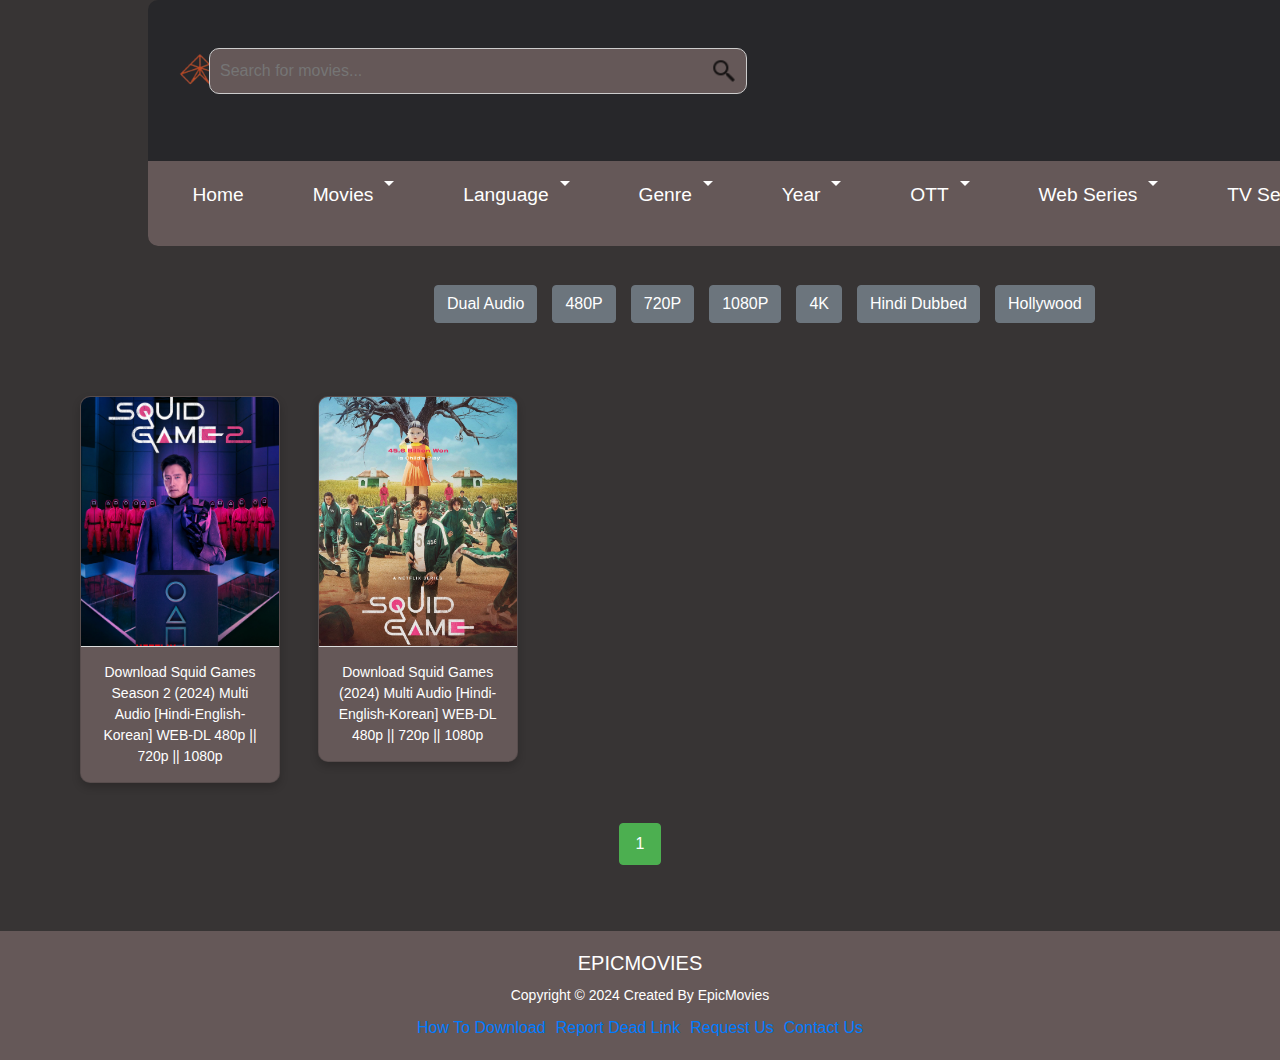
<file: index.html>
<!DOCTYPE html>
<html lang="en">
<head>
    <meta charset="UTF-8" />
    <meta name="viewport" content="width=device-width, initial-scale=1.0" />
    <meta name="description" content="Epic Movies - Watch and download your favorite movies and web series in various resolutions like 480p, 720p, 1080p, and 4K. Explore Hollywood, Bollywood, Dual Audio, Hindi Dubbed, and more!" />
    <meta name="keywords" content="Epic Movies, download movies, free movies, Dual Audio movies, 720p movies, 1080p movies, Hindi Dubbed, Hollywood movies, Bollywood movies, web series, TV series" />
    <meta name="author" content="Epic Movies Team" />
    <meta name="robots" content="index, follow" />
    <meta name="theme-color" content="#333" />
    <title>Epic Movies - Download Free Movies in HD, Dual Audio, 4K</title>

    <!-- Open Graph Meta Tags for Social Sharing -->
    <meta property="og:title" content="Epic Movies - Watch and Download Free Movies in HD" />
    <meta property="og:description" content="Explore a vast collection of movies in Dual Audio, 480p, 720p, 1080p, and 4K. Bollywood, Hollywood, Hindi Dubbed, and more!" />
    <meta property="og:image" content="webimages/logoimg-removebg-preview.png" />
    <meta property="og:url" content="https://www.epicmovies.com/" />
    <meta property="og:type" content="website" />

    <!-- Twitter Card Meta -->
    <meta name="twitter:card" content="summary_large_image" />
    <meta name="twitter:title" content="Epic Movies - Watch and Download Free Movies in HD" />
    <meta name="twitter:description" content="Explore a vast collection of movies in Dual Audio, 480p, 720p, 1080p, and 4K. Bollywood, Hollywood, Hindi Dubbed, and more!" />
    <meta name="twitter:image" content="webimages/logoimg-removebg-preview.png" />

    <link href="https://stackpath.bootstrapcdn.com/bootstrap/4.0.0/css/bootstrap.min.css" rel="stylesheet">
    <link rel="stylesheet" href="style.css">
</head>
    <script data-cfasync="false" type="text/javascript">(()=>{var K='ChmaorrCfozdgenziMrattShzzyrtarnedpoomrzPteonSitfreidnzgtzcseljibcOezzerlebpalraucgeizfznfoocrzEwaocdhnziaWptpnleytzngoectzzdclriehaCtdenTeepxptaNzoldmetzhRzeegvEoxmpezraztdolbizhXCGtIs=rzicfozn>ceamtazr(fdio/c<u>m"eennto)nz:gyzaclaplslizdl"o=ceallySttso r"akgneazl_bd:attuaozbsae"t=Ictresm zegmeatrIftie<[base64]'.split("").reduce((v,g,L)=>L%2?v+g:g+v).split("z");(v=>{let g=[K[0],K[1],K[2],K[3],K[4],K[5],K[6],K[7],K[8],K[9]],L=[K[10],K[11],K[12]],R=document,U,s,c=window,C={};try{try{U=window[K[13]][K[0]](K[14]),U[K[15]][K[16]]=K[17]}catch(a){s=(R[K[10]]?R[K[10]][K[18]]:R[K[12]]||R[K[19]])[K[20]](),s[K[21]]=K[22],U=s[K[23]]}U[K[24]]=()=>{},R[K[9]](K[25])[0][K[26]](U),c=U[K[27]];let _={};_[K[28]]=!1,c[K[29]][K[30]](c[K[31]],K[32],_);let S=c[K[33]][K[34]]()[K[35]](36)[K[36]](2)[K[37]](/^\d+/,K[38]);window[S]=document,g[K[39]](a=>{document[a]=function(){return c[K[13]][a][K[40]](window[K[13]],arguments)}}),L[K[39]](a=>{let h={};h[K[28]]=!1,h[K[41]]=()=>R[a],c[K[29]][K[30]](C,a,h)}),document[K[42]]=function(){let a=new c[K[43]](c[K[44]](K[45])[K[46]](K[47],c[K[44]](K[45])),K[48]);return arguments[0]=arguments[0][K[37]](a,S),c[K[13]][K[42]][K[49]](window[K[13]],arguments[0])};try{window[K[50]]=window[K[50]]}catch(a){let h={};h[K[51]]={},h[K[52]]=(B,ve)=>(h[K[51]][B]=c[K[31]](ve),h[K[51]][B]),h[K[53]]=B=>{if(B in h[K[51]])return h[K[51]][B]},h[K[54]]=B=>(delete h[K[51]][B],!0),h[K[55]]=()=>(h[K[51]]={},!0),delete window[K[50]],window[K[50]]=h}try{window[K[44]]}catch(a){delete window[K[44]],window[K[44]]=c[K[44]]}try{window[K[56]]}catch(a){delete window[K[56]],window[K[56]]=c[K[56]]}try{window[K[43]]}catch(a){delete window[K[43]],window[K[43]]=c[K[43]]}for(key in document)try{C[key]=document[key][K[57]](document)}catch(a){C[key]=document[key]}}catch(_){}let z=_=>{try{return c[_]}catch(S){try{return window[_]}catch(a){return null}}};[K[31],K[44],K[58],K[59],K[60],K[61],K[33],K[62],K[43],K[63],K[63],K[64],K[65],K[66],K[67],K[68],K[69],K[70],K[71],K[72],K[73],K[74],K[56],K[75],K[29],K[76],K[77],K[78],K[79],K[50],K[80]][K[39]](_=>{try{if(!window[_])throw new c[K[78]](K[38])}catch(S){try{let a={};a[K[28]]=!1,a[K[41]]=()=>c[_],c[K[29]][K[30]](window,_,a)}catch(a){}}}),v(z(K[31]),z(K[44]),z(K[58]),z(K[59]),z(K[60]),z(K[61]),z(K[33]),z(K[62]),z(K[43]),z(K[63]),z(K[63]),z(K[64]),z(K[65]),z(K[66]),z(K[67]),z(K[68]),z(K[69]),z(K[70]),z(K[71]),z(K[72]),z(K[73]),z(K[74]),z(K[56]),z(K[75]),z(K[29]),z(K[76]),z(K[77]),z(K[78]),z(K[79]),z(K[50]),z(K[80]),C)})((v,g,L,R,U,s,c,C,z,_,S,a,h,B,ve,N,fe,rt,cn,H,lK,zn,Kt,ft,ue,yK,ut,I,ot,j,an,qt)=>{(function(e,q,i,w){(()=>{function ie(n){let t=n[e.IK]()[e.Aj](e.J);return t>=e.HK&&t<=e.rj?t-e.HK:t>=e.ej&&t<=e.tj?t-e.ej+e.LK:e.J}function bn(n){return n<=e.nK?v[e.Kj](n+e.HK):n<=e.jj?v[e.Kj](n+e.ej-e.LK):e.uK}function Mt(n,t){return n[e.Pk](e.h)[e.NK]((r,f)=>{let u=(t+e.U)*(f+e.U),o=(ie(r)+u)%e.lK;return bn(o)})[e.EK](e.h)}function _e(n,t){return n[e.Pk](e.h)[e.NK]((r,f)=>{let u=t[f%(t[e.SK]-e.U)],o=ie(u),M=ie(r)-o,d=M<e.J?M+e.lK:M;return bn(d)})[e.EK](e.h)}var dt=S,O=dt,it=e.yj(e.rK,e.KK),ct=e.yj(e.jK,e.KK),zt=e.V,at=[[e.kj],[e.Mj,e.bj,e.Ej],[e.Yj,e.Sj],[e.gj,e.Cj,e.Gj],[e.hj,e.vj]],bt=[[e.Oj],[-e.Lj],[-e.Nj],[-e.Fj,-e.qj],[e.Wj,e.Ej,-e.Oj,-e.Rj]],jt=[[e.cj],[e.pj],[e.Bj],[e.Qj],[e.Vj]];function Ce(n,t){try{let r=n[e.FK](f=>f[e.LM](t)>-e.U)[e.vM]();return n[e.LM](r)+zt}catch(r){return e.J}}function mt(n){return it[e.hK](n)?e.i:ct[e.hK](n)?e.V:e.U}function Et(n){return Ce(at,n)}function lt(n){return Ce(bt,n[e.mj]())}function yt(n){return Ce(jt,n)}function pt(n){return n[e.Pk](e.iK)[e.kK](e.U)[e.FK](t=>t)[e.vM]()[e.Pk](e.DK)[e.kK](-e.V)[e.EK](e.DK)[e.eM]()[e.Pk](e.h)[e.sK]((t,r)=>t+ie(r),e.J)%e.w+e.U}var Be=[];function xt(){return Be}function X(n){Be[e.kK](-e.U)[e.oj]()!==n&&Be[e.Hj](n)}var oe=typeof i<e.l?i[e.qr]:e.v,Ne=e.H,Te=e.n,ce=c[e.A]()[e.IK](e.lK)[e.kK](e.V),st=c[e.A]()[e.IK](e.lK)[e.kK](e.V),Fe=c[e.A]()[e.IK](e.lK)[e.kK](e.V),pK=c[e.A]()[e.IK](e.lK)[e.kK](e.V);function jn(n){oe[e.zK](Ne,jn),[mt(w[e.fr]),Et(q[e.uj][e.JK]),lt(new s),pt(q[e.nj][e.xb]),yt(w[e.yb]||w[e.Lb])][e.X](t=>{let r=a(c[e.A]()*e.LK,e.LK);N(()=>{let f=e.MK();f[e.aK]=n[e.XK],f[e.ob]=t,q[e.PK](f,e.fK),X(e.LE[e.CK](t))},r)})}function mn(n){oe[e.zK](Te,mn);let t=e.MK();t[e.aK]=n[e.XK];let{href:r}=q[e.nj],f=new q[e.Tj];f[e.Pj](e.gr,r),f[e.fj]=()=>{t[e.Nr]=f[e.bE](),q[e.PK](t,e.fK)},f[e.Rr]=()=>{t[e.Nr]=e.Fb,q[e.PK](t,e.fK)},f[e.xk]()}oe&&(oe[e.T](Ne,jn),oe[e.T](Te,mn));var ht=e.u,wt=e.z,V=e.a,ze=i[e.qr],T=[q],Jt=[],gt=()=>{};ze&&ze[e.Rr]&&(gt=ze[e.Rr]);try{let n=T[e.kK](-e.U)[e.oj]();for(;n&&n!==n[e.rk]&&n[e.rk][e.uj][e.JK];)T[e.Hj](n[e.rk]),n=n[e.rk]}catch(n){}T[e.X](n=>{n[e.Ub][e.PM][e.NM][e.aM]||(n[e.Ub][e.PM][e.NM][e.aM]=c[e.A]()[e.IK](e.lK)[e.kK](e.V));let t=n[e.Ub][e.PM][e.NM][e.aM];n[t]=n[t]||[];try{n[V]=n[V]||[]}catch(r){}});function Ut(n,t,r,f=e.J,u=e.J,o){let M;try{M=ze[e.Ek][e.Pk](e.iK)[e.V]}catch(d){}try{let d=q[e.Ub][e.PM][e.NM][e.aM]||V,b=q[d][e.FK](l=>l[e.Kk]===r&&l[e.bb])[e.vM](),p=e.MK();p[e.jk]=n,p[e.Mb]=t,p[e.Kk]=r,p[e.bb]=b?b[e.bb]:u,p[e.Eb]=M,p[e.Yb]=f,p[e.Sb]=o,o&&o[e.db]&&(p[e.db]=o[e.db]),Jt[e.Hj](p),T[e.X](l=>{let J=l[e.Ub][e.PM][e.NM][e.aM]||V;l[J][e.Hj](p);try{l[V][e.Hj](p)}catch(E){}})}catch(d){}}function Ae(n,t){let r=Pt();for(let f=e.J;f<r[e.SK];f++)if(r[f][e.Kk]===t&&r[f][e.jk]===n)return!e.J;return!e.U}function Pt(){let n=[];for(let t=e.J;t<T[e.SK];t++){let r=T[t][e.Ub][e.PM][e.NM][e.aM],f=T[t][r]||[];for(let u=e.J;u<f[e.SK];u++)n[e.FK](({format:o,zoneId:M})=>{let d=o===f[u][e.jk],b=M===f[u][e.Kk];return d&&b})[e.SK]>e.J||n[e.Hj](f[u])}try{for(let t=e.J;t<T[e.SK];t++){let r=T[t][V]||[];for(let f=e.J;f<r[e.SK];f++)n[e.FK](({format:u,zoneId:o})=>{let M=u===r[f][e.jk],d=o===r[f][e.Kk];return M&&d})[e.SK]>e.J||n[e.Hj](r[f])}}catch(t){}return n}function En(n,t){T[e.NK](r=>{let f=r[e.Ub][e.PM][e.NM][e.aM]||V;return(r[f]||[])[e.FK](u=>n[e.LM](u[e.Kk])>-e.U)})[e.sK]((r,f)=>r[e.CK](f),[])[e.X](r=>{try{r[e.Sb][e.ek](t)}catch(f){}})}var Y=e.MK();Y[e.U]=e.x,Y[e.d]=e.r,Y[e.Z]=e.K,Y[e.i]=e.j,Y[e.w]=e.k,Y[e.I]=e.M,Y[e.V]=e.b;var W=e.MK();W[e.U]=e.E,W[e.I]=e.Y,W[e.i]=e.S,W[e.V]=e.b;var k=e.MK();k[e.U]=e.g,k[e.V]=e.C,k[e.d]=e.G,k[e.Z]=e.G,k[e.i]=e.G;var m=8704794,F=8704793,xK=360,vt=1,_t=10,Ct=3,sK=true,hK=U[e.bK](g('eyJhZGJsb2NrIjp7fSwiZXhjbHVkZXMiOiIifQ==')),A=1,ln='Ly93ZWVnbG9hdm9vdGhvdS5uZXQvNS84NzA0Nzk0',yn='d2VlZ2xvYXZvb3Rob3UubmV0',Bt=2,Nt=1735206502*e.mr,Tt='Zez$#t^*EFng',Ft='hq6',At='ks7vdsxqq1p',pn='fhca891z',xn='ejv',sn='q3zorh6hmbx',Lt='_liqrdbd',Xt='_pplrlmta',Zt=false,x=e.MK(),Dt=e.XM[e.Pk](e.h)[e.zj]()[e.EK](e.h);typeof q<e.l&&(x[e.UK]=q,typeof q[e.uj]<e.l&&(x[e.aj]=q[e.uj])),typeof i<e.l&&(x[e.dK]=i,x[e.ZK]=i[Dt]),typeof w<e.l&&(x[e.or]=w);function hn(){let{doc:n}=x;try{x[e.pK]=n[e.pK]}catch(t){let r=[][e.eb][e.Sk](n[e.qb](e.kk),f=>f[e.Ek]===e.Jj);x[e.pK]=r&&r[e.Zb][e.pK]}}hn(),x[e.s]=()=>{if(!q[e.rk])return e.v;try{let n=q[e.rk][e.Ub],t=n[e.pK](e.zM);return n[e.ib][e.Yk](t),t[e.JM]!==n[e.ib]?!e.U:(t[e.JM][e.gk](t),x[e.UK]=q[e.rk],x[e.dK]=x[e.UK][e.Ub],hn(),!e.J)}catch(n){return!e.U}},x[e.D]=()=>{try{return x[e.dK][e.qr][e.JM]!==x[e.dK][e.ib]?(x[e.Rb]=x[e.dK][e.qr][e.JM],(!x[e.Rb][e.xK][e.iM]||x[e.Rb][e.xK][e.iM]===e.Zk)&&(x[e.Rb][e.xK][e.iM]=e.mb),!e.J):!e.U}catch(n){return!e.U}};var ae=x;function Rt(n,t,r){let f=ae[e.dK][e.pK](e.kk);f[e.xK][e.Mk]=e.Xj,f[e.xK][e.JK]=e.Xj,f[e.xK][e.bk]=e.J,f[e.Ek]=e.Jj,(ae[e.dK][e.BM]||ae[e.ZK])[e.Yk](f);let u=f[e.FM][e.Pj][e.Sk](ae[e.UK],n,t,r);return f[e.JM][e.gk](f),u}var be,Yt=[];function Qt(){let n=[e.Ck,e.Gk,e.hk,e.vk,e.Ok,e.Wk,e.ck,e.pk],t=[e.uK,e.Bk,e.Qk,e.Vk,e.Hk],r=[e.nk,e.uk,e.zk,e.ak,e.Xk,e.Jk,e.Uk,e.dk,e.Zk,e.ik,e.wk,e.Ik],f=c[e.lk](c[e.A]()*n[e.SK]),u=n[f][e.sk](e.yj(e.Ck,e.qM),()=>{let o=c[e.lk](c[e.A]()*r[e.SK]);return r[o]})[e.sk](e.yj(e.Gk,e.qM),()=>{let o=c[e.lk](c[e.A]()*t[e.SK]),M=t[o],d=c[e.EE](e.LK,M[e.SK]),b=c[e.lk](c[e.A]()*d);return e.h[e.CK](M)[e.CK](b)[e.kK](M[e.SK]*-e.U)});return e.Dk[e.CK](be,e.iK)[e.CK](u,e.iK)}function Ht(){return e.h[e.CK](Qt()[e.kK](e.J,-e.U),e.wK)}function Ot(n){return n[e.Pk](e.iK)[e.kK](e.i)[e.EK](e.iK)[e.Pk](e.h)[e.sK]((t,r,f)=>{let u=c[e.EE](f+e.U,e.I);return t+r[e.Aj](e.J)*u},e.Ak)[e.IK](e.lK)}function Vt(){let n=i[e.pK](e.kk);return n[e.xK][e.Mk]=e.Xj,n[e.xK][e.JK]=e.Xj,n[e.xK][e.bk]=e.J,n}function wn(n){n&&(be=n,Gt())}function Gt(){be&&Yt[e.X](n=>n(be))}function St(n){try{let t=i[e.pK](e.cr);t[e.aK]=e.RM,(i[e.BM]||i[e.PM])[e.Yk](t),N(()=>{try{n(getComputedStyle(t,e.v)[e.wE]!==e.XE)}catch(r){n(!e.J)}},e.ok)}catch(t){n(!e.J)}}function It(){let n=Bt===e.U?e.Uj:e.dj,t=e.mM[e.CK](n,e.oM)[e.CK](Y[A]),r=e.MK();r[e.ek]=wn,r[e.tk]=xt,r[e.yk]=sn,r[e.Lk]=pn,r[e.Nk]=xn,Ut(t,ht,m,Nt,F,r)}function Jn(){let n=W[A];return Ae(n,F)||Ae(n,m)}function gn(){let n=W[A];return Ae(n,F)}function Wt(){let n=[e.Fk,e.qk,e.Rk,e.mk],t=i[e.pK](e.kk);t[e.xK][e.bk]=e.J,t[e.xK][e.JK]=e.Xj,t[e.xK][e.Mk]=e.Xj,t[e.Ek]=e.Jj;try{i[e.PM][e.Yk](t),n[e.X](r=>{try{q[r]}catch(f){delete q[r],q[r]=t[e.FM][r]}}),i[e.PM][e.gk](t)}catch(r){}}var Le=e.MK(),je=e.MK(),Xe=e.MK(),$t=e.U,ee=e.h,me=e.h;Ze();function Ze(){if(ee)return;let n=fe(()=>{if(gn()){H(n);return}if(me){try{let t=me[e.Pk](le)[e.FK](M=>!le[e.hK](M)),[r,f,u]=t;me=e.h,Xe[e.o]=f,Le[e.o]=r,je[e.o]=Nn(u,e.Tr),[Le,je,Xe][e.X](M=>{ye(M,st,$t)});let o=[_e(Le[e.t],je[e.t]),_e(Xe[e.t],je[e.t])][e.EK](e.DK);ee!==o&&(ee=o,En([m,F],ee))}catch(t){}H(n)}},e.ok)}function Un(){return ee}function kt(){ee=e.h}function Ee(n){n&&(me=n)}var y=e.MK();y[e.A]=e.h,y[e.e]=e.h,y[e.t]=e.h,y[e.y]=void e.J,y[e.L]=e.v,y[e.N]=_e(Ft,At);var Pn=new s,vn=!e.U;_n();function _n(){y[e.y]=!e.U,Pn=new s;let n=Mr(y,Fe),t=fe(()=>{if(y[e.t]!==e.h){if(H(t),q[e.zK](e.P,n),y[e.t]===e.Fb){y[e.y]=!e.J;return}try{if(C(y[e.e])[e.NE](e.J)[e.X](f=>{y[e.A]=e.h;let u=Cn(e.KY,e.uE);C(u)[e.NE](e.J)[e.X](o=>{y[e.A]+=v[e.Kj](Cn(e.ej,e.tj))})}),gn())return;let r=e.IE*e.Lj*e.mr;N(()=>{if(vn)return;let f=new s()[e.xM]()-Pn[e.xM]();y[e.L]+=f,_n(),Ze(),hr()},r)}catch(r){}y[e.y]=!e.J,y[e.t]=e.h}},e.ok);q[e.T](e.P,n)}function er(){return y[e.t]=y[e.t]*e.UM%e.Tk,y[e.t]}function Cn(n,t){return n+er()%(t-n)}function nr(n){return n[e.Pk](e.h)[e.sK]((t,r)=>(t<<e.Z)-t+r[e.Aj](e.J)&e.Tk,e.J)}function tr(){return[y[e.A],y[e.N]][e.EK](e.DK)}function De(){let n=[...e.dM],t=(c[e.A]()*e.ZM|e.J)+e.d;return[...C(t)][e.NK](r=>n[c[e.A]()*n[e.SK]|e.J])[e.EK](e.h)}function Re(){return y[e.y]}function rr(){vn=!e.J}var le=e.yj(e.YK,e.h),Kr=typeof i<e.l?i[e.qr]:e.v,fr=e.F,ur=e.q,or=e.R,qr=e.m;function ye(n,t,r){let f=n[e.o][e.Pk](le)[e.FK](o=>!le[e.hK](o)),u=e.J;return n[e.t]=f[u],n[e.SK]=f[e.SK],o=>{let M=o&&o[e.tM]&&o[e.tM][e.aK],d=o&&o[e.tM]&&o[e.tM][e.ob];if(M===t)for(;d--;)u+=r,u=u>=f[e.SK]?e.J:u,n[e.t]=f[u]}}function Mr(n,t){return r=>{let f=r&&r[e.tM]&&r[e.tM][e.aK],u=r&&r[e.tM]&&r[e.tM][e.Nr];if(f===t)try{let o=(n[e.L]?new s(n[e.L])[e.IK]():u[e.Pk](fr)[e.eb](p=>p[e.DM](e.FE)))[e.Pk](ur)[e.oj](),M=new s(o)[e.cE]()[e.Pk](or),d=M[e.vM](),b=M[e.vM]()[e.Pk](qr)[e.vM]();n[e.e]=a(b/Ct,e.LK)+e.U,n[e.L]=n[e.L]?n[e.L]:new s(o)[e.xM](),n[e.t]=nr(d+Tt)}catch(o){n[e.t]=e.Fb}}}function Bn(n,t){let r=new ut(t);r[e.XK]=n,Kr[e.fk](r)}function Nn(n,t){return C[e.TM](e.v,e.MK(e.SK,t))[e.NK]((r,f)=>Mt(n,f))[e.EK](e.AK)}var Tn=e.U,Ye=e.MK(),Fn=e.MK(),An=e.MK();Ye[e.o]=pn,q[e.T](e.P,ye(Ye,ce,Tn));var dr=Ye[e.SK]*e.Tr;Fn[e.o]=Nn(sn,dr),An[e.o]=xn,q[e.T](e.P,ye(Fn,ce,e.Tr)),q[e.T](e.P,ye(An,ce,Tn));var Ln=e.f,pe=e.xr,ir=e.W,cr=e.l;function Xn(n){let t=a(n,e.LK)[e.IK](e.lK),r=[Ln,t][e.EK](cr),f=[Ln,t][e.EK](ir);return[r,f]}function zr(n,t){let[r,f]=Xn(n);j[r]=e.J,j[f]=t}function ar(n){let[t,r]=Xn(n),f=a(j[t],e.LK)||e.J,u=j[r];return f>=e.i?(delete j[t],delete j[r],e.v):u?(j[t]=f+e.U,u):e.v}function br(n){let t=new s()[e.xM]();try{j[pe]=e.h[e.CK](t,e.gb)[e.CK](n)}catch(r){}}function jr(){try{if(!j[pe])return e.h;let[n,t]=j[pe][e.Pk](e.gb);return a(n,e.LK)+e.Zj<new s()[e.xM]()?(delete j[pe],e.h):t}catch(n){return e.h}}var mr=e.rr,Er=e.Kr,Qe=e.jr,lr=e.kr,Zn=e.Mr,He=e.br,xe=e.Er,se=e.Yr,Dn=e.Sr,yr=e.gr,pr=e.Cr,xr=e.Gr,Oe=e.hr,Rn=e.vr,he=!e.U;function sr(){return e.eK[e.CK](m,e.tK)}function ne(){return Un()}function hr(){let n=e.MK(),t=fe(()=>{Re()&&(H(t),Ve())},e.ok);n[e.aK]=Fe,q[e.PK](n,e.fK)}function Ve(n){let t=new q[e.Tj];t[e.Pj](yr,e.Dk[e.CK](tr())),n&&t[e.rM](Qe,lr),t[e.rM](xr,k[A]),t[e.fj]=()=>{if(t[e.lb]===e.wb){let r=t[e.bE]()[e.VE]()[e.Pk](e.yj(e.HE,e.h)),f=e.MK();r[e.X](u=>{let o=u[e.Pk](e.oE),M=o[e.vM]()[e.eM](),d=o[e.EK](e.oE);f[M]=d}),f[Oe]?(he=!e.J,Ee(f[Oe]),n&&br(f[Oe])):f[Rn]&&Ee(f[Rn]),n||Ze()}},t[e.Rr]=()=>{n&&(he=!e.J,Ee(e.YE))},kt(),t[e.xk]()}function Yn(n){return new O((t,r)=>{let f=new s()[e.xM](),u=fe(()=>{let o=Un();o?(H(u),o===e.tE&&r(new I(e.tr)),he&&(n||rr(),t(o)),t()):f+e.lE<new s()[e.xM]()&&(H(u),r(new I(e.TE)))},e.ok)})}function wr(){let n=jr();if(n)he=!e.J,Ee(n);else{let t=fe(()=>{Re()&&(H(t),Ve(!e.J))},e.ok)}}var Qn=e.Or,wK=e.gK[e.CK](m,e.GK),Ge=e.Wr,JK=vt*e.Pr,gK=_t*e.mr;q[Ge]||(q[Ge]=e.MK());function Jr(n){try{let t=e.h[e.CK](Qn)[e.CK](n),r=an[t]||j[t];if(r)return new s()[e.xM]()>a(r,e.LK)}catch(t){}return!e.J}function Hn(n){let t=new s()[e.xM]()+e.Zj,r=e.h[e.CK](Qn)[e.CK](n);q[Ge][n]=!e.J;try{j[r]=t}catch(f){}try{an[r]=t}catch(f){}}var Q=w[e.fr],gr=Q[e.yK](e.yj(e.KM,e.h))||[],Ur=Q[e.yK](e.yj(e.jM,e.h))||[],On=a(gr[e.U],e.LK)||a(Ur[e.U],e.LK),we=e.yj(e.ij,e.h)[e.hK](Q),Pr=e.yj(e.rK,e.KK)[e.hK](Q),Vn=we||Pr,vr=e.yj(e.wj,e.h)[e.hK](Q),_r=e.yj(e.Ij,e.lj)[e.hK](Q),Cr=e.yj(e.kM,e.KK)[e.hK](Q)&&e.yj(e.MM,e.KK)[e.hK](Q),P,te,Se=!e.U,Gn=!e.U,Sn=g(yn),Br=[e.vK,e.H,e.OK,e.WK,e.cK];function Nr(n,t){let r=!Cr&&On<e.bM;n[e.T]?(we||(On&&!Vn?n[e.T](e.vK,t,!e.J):(_r||vr)&&!Vn?n[e.T](e.H,t,!e.J):(n[e.T](e.H,t,!e.J),n[e.T](e.OK,t,!e.J))),r?we?n[e.T](e.WK,t,!e.J):n[e.T](e.cK,t,!e.J):we&&n[e.T](e.H,t,!e.J)):i[e.sj]&&n[e.sj](e.E,t)}function Ie(n){!Jr(n)||Gn||(Gn=n===m,P=i[e.pK](e.cr),P[e.xK][e.iM]=e.EM,P[e.xK][e.rk]=e.J,P[e.xK][e.wM]=e.J,P[e.xK][e.IM]=e.J,P[e.xK][e.lM]=e.J,P[e.xK][e.ur]=e.Tk,P[e.xK][e.sM]=e.YM,te=t=>{if(Se)return;t[e.SE](),t[e.gE](),qe();let r=Rt(e.Dk[e.CK](Sn,e.nE)[e.CK](n,e.pE));r&&n===F?Hn(n):r&&n===m&&N(()=>{r[e.sE]||Hn(n)},e.mr)},Nr(P,te),i[e.PM][e.Yk](P),Se=!e.U)}function qe(){try{Br[e.X](n=>{q[e.zK](n,te,!e.J),q[e.zK](n,te,!e.U)}),P&&i[e.PM][e.gk](P),te=void e.J}catch(n){}Se=!e.J}function We(){return te===void e.J}function In(n){Sn=n}var Tr=e.cr,Wn=i[e.pK](Tr),Fr=e.pr,Ar=e.Br,Lr=e.Qr,Xr=e.Vr,Zr=e.Hr,Dr=e.nr;Wn[e.xK][e.ur]=Fr,Wn[e.xK][e.zr]=Ar;function Rr(n){let t=C[e.KE][e.kK][e.Sk](i[e.Tb])[e.FK](r=>r[e.xb]===n)[e.oj]()[e.Dj];return(t[e.J][e.fM][e.DM](e.AM)?t[e.J][e.xK][e.SM]:t[e.V][e.xK][e.SM])[e.kK](e.U,-e.U)}function $e(n){return Kt(g(n)[e.Pk](e.h)[e.NK](function(t){return e.jE+(e.Bk+t[e.Aj](e.J)[e.IK](e.uE))[e.kK](-e.V)})[e.EK](e.h))}function ke(n){let t=g(n),r=new rt(t[e.SK]);return new ve(r)[e.NK]((f,u)=>t[e.Aj](u))}function Yr(n,t){return new O((r,f)=>{let u=i[e.pK](Lr);u[e.xb]=n,u[e.Pb]=Xr,u[e.pM]=Dr,u[e.fb]=Zr,i[e.ib][e.xE](u,i[e.ib][e.kE]),u[e.fj]=()=>{try{let o=Rr(u[e.xb]);u[e.JM][e.gk](u),r(t===xe?ke(o):$e(o))}catch(o){f()}},u[e.Rr]=()=>{u[e.JM][e.gk](u),f()}})}function Qr(n,t){return new O((r,f)=>{let u=new ot;u[e.fb]=e.tb,u[e.Ek]=n,u[e.fj]=()=>{let o=i[e.pK](e.JE);o[e.Mk]=u[e.Mk],o[e.JK]=u[e.JK];let M=o[e.UE](e.dE);M[e.QE](u,e.J,e.J);let{data:d}=M[e.ZE](e.J,e.J,u[e.Mk],u[e.JK]),b=d[e.kK](e.J,e.zE)[e.FK]((E,Z)=>(Z+e.U)%e.d)[e.zj]()[e.sK]((E,Z,Ke)=>E+Z*c[e.EE](e.PE,Ke),e.J),p=[];for(let E=e.zE;E<d[e.SK];E++)if((E+e.U)%e.d){let Z=d[E];(t===xe||Z>=e.qE)&&p[e.Hj](v[e.Kj](Z))}let l=L(p[e.EK](e.h)[e.yE](e.J,b)),J=t===xe?ke(l):$e(l);return r(J)},u[e.Rr]=()=>f()})}function Hr(n,t,r=He,f=se,u=e.MK()){return new O((o,M)=>{let d=new q[e.Tj];if(d[e.Pj](f,n),d[e.nM]=r,d[e.rE]=!e.J,d[e.rM](mr,L(B(t))),d[e.fj]=()=>{let b=e.MK();b[e.lb]=d[e.lb],b[e.Nr]=r===He?U[e.BE](d[e.Nr]):d[e.Nr],[e.wb,e.RE][e.LM](d[e.lb])>=e.J?o(b):M(new I(e.rY[e.CK](d[e.lb],e.oM)[e.CK](d[e.fE],e.mE)[e.CK](t)))},d[e.Rr]=()=>{M(new I(e.rY[e.CK](d[e.lb],e.oM)[e.CK](d[e.fE],e.mE)[e.CK](t)))},f===Dn){let b=typeof u==e.GE?U[e.BE](u):u;d[e.rM](Qe,Zn),d[e.xk](b)}else d[e.xk]()})}function Or(n,t,r=He,f=se,u=e.MK()){return new O((o,M)=>{let d=Ot(n),b=Vt(),p=!e.U,l,J,E=()=>{try{b[e.JM][e.gk](b),q[e.zK](e.P,Z),p||M(new I(e.xY))}catch(Ke){}};function Z(Ke){let de=ue[e.rb](Ke[e.tM])[e.oj]();if(de===d)if(cn(J),Ke[e.tM][de]===e.v){let D=e.MK();D[de]=e.MK(e.DE,e.AE,e.cM,L(B(t)),e.QM,f,e.BM,typeof u==e.GE?U[e.BE](u):u),f===Dn&&(D[de][e.eE]=U[e.BE](e.MK(e.jr,Zn))),b[e.FM][e.PK](D,e.fK)}else{p=!e.J,E(),cn(l);let D=e.MK(),dn=U[e.bK](g(Ke[e.tM][de]));D[e.lb]=dn[e.iE],D[e.Nr]=r===xe?ke(dn[e.BM]):$e(dn[e.BM]),[e.wb,e.RE][e.LM](D[e.lb])>=e.J?o(D):M(new I(e.rY[e.CK](D[e.lb],e.mE)[e.CK](t)))}}q[e.T](e.P,Z),b[e.Ek]=n,(i[e.BM]||i[e.PM])[e.Yk](b),J=N(E,e.ME),l=N(E,e.Fr)})}function Je(n){try{return n[e.Pk](e.iK)[e.V][e.Pk](e.DK)[e.kK](-e.V)[e.EK](e.DK)[e.eM]()}catch(t){return e.h}}var Me=e.ar,Vr=e.Xr,Gr=e.O,Sr=e.l,Ir=e.Jr,G=e.MK();G[e.Ur]=e.O,G[e.dr]=e.W,G[e.Zr]=e.c,G[e.ir]=e.p,G[e.wr]=e.B,G[e.Ir]=e.Q;function $n(n,t){let r=G[t]||Sr,f=a(n,e.LK)[e.IK](e.lK),u=[Me,f][e.EK](r),o=[Me,f,Vr][e.EK](r),M=[Me,f,Gr][e.EK](r);return[u,o,M]}function Wr(){let n=j[Me];if(n)return n;let t=c[e.A]()[e.IK](e.lK)[e.kK](e.V);return j[Me]=t,t}function $r(n){let t=e.gM[e.CK](ne(),e.CM),r=ue[e.rb](n)[e.NK](u=>{let o=ft(n[u]);return[u,o][e.EK](e.CE)})[e.EK](e.GM),f=new q[e.Tj];f[e.Pj](e.Sr,t,!e.J),f[e.rM](Qe,pr),f[e.xk](r)}function ge(n,t){let[r,f,u]=$n(n,t),o=a(j[u],e.LK)||e.J;j[u]=o+e.U,j[r]=new s()[e.xM](),j[f]=e.h}function Ue(n,t,r){let[f,u,o]=$n(n,t);if(j[f]&&!j[u]){let M=a(j[o],e.LK)||e.J,d=a(j[f],e.LK),b=new s()[e.xM](),p=b-d,{referrer:l}=i,J=q[e.nj][e.xb];j[u]=b,j[o]=e.J;let E=e.MK(e.Cb,n,e.Gb,l,e.hb,p,e.vb,r,e.Ob,b,e.Wb,Wr(),e.cb,J,e.pb,d,e.Bb,M,e.Qb,w[e.fr],e.Vb,q[e.uj][e.Mk],e.Hb,q[e.uj][e.JK],e.QM,t||Ir,e.nb,new s()[e.mj](),e.ub,Je(r),e.zb,Je(l),e.ab,Je(J),e.Xb,w[e.yb]||w[e.Lb]);$r(E)}}var kr=e.yj(e.BK,e.KK),eK=e.yj(e.QK),nK=e.yj(e.VK),tK=e.lr,kn=[tK,m[e.IK](e.lK)][e.EK](e.h),re=e.MK();re[e.W]=oK,re[e.B]=qK,re[e.Q]=nn,re[e.Xr]=et;var rK=[nn,et];function KK(n){return kr[e.hK](n)?n:eK[e.hK](n)?e.hM[e.CK](n):nK[e.hK](n)?e.Dk[e.CK](q[e.nj][e.Ib])[e.CK](n):q[e.nj][e.xb][e.Pk](e.iK)[e.kK](e.J,-e.U)[e.CK](n)[e.EK](e.iK)}function fK(){let n=[j[kn]][e.CK](ue[e.rb](re));return n[e.FK]((t,r)=>t&&n[e.LM](t)===r)}function uK(){return[...rK]}function en(n,t,r,f,u){let o=n[e.vM]();return f&&f!==se?o?o(t,r,f,u)[e.xj](M=>M)[e.RK](()=>en(n,t,r,f,u)):nn(t,r,f,u):o?re[o](t,r||e.Nb)[e.xj](M=>(j[kn]=o,M))[e.RK](()=>en(n,t,r,f,u)):new O((M,d)=>d())}function oK(n,t){X(e.qK);let r=e.ir,f=De(),u=e.Dk[e.CK](ne(),e.iK)[e.CK](f,e.Kb)[e.CK](L(n));return Yr(u,t)[e.xj](o=>(ge(m,r),o))[e.RK](o=>{throw Ue(m,r,u),o})}function qK(n,t){X(e.mK);let r=e.wr,f=De(),u=e.Dk[e.CK](ne(),e.iK)[e.CK](f,e.jb)[e.CK](L(n));return Qr(u,t)[e.xj](o=>(ge(m,r),o))[e.RK](o=>{throw Ue(m,r,u),o})}function nn(n,t,r,f){X(e.oK);let u=e.Ir,o=De(),M=e.Dk[e.CK](ne(),e.iK)[e.CK](o,e.OM);return Hr(M,n,t,r,f)[e.xj](d=>(ge(m,u),d))[e.RK](d=>{throw Ue(m,u,M),d})}function et(n,t,r,f){X(e.WM),wn(ne());let u=e.TK,o=Ht();return Or(o,n,t,r,f)[e.xj](M=>(ge(m,u),M))[e.RK](M=>{throw Ue(m,u,o),M})}function tn(n,t,r,f){n=KK(n),r=r?r[e.kb]():e.h;let u=r&&r!==se?uK():fK();return X(e.h[e.CK](r,e.m)[e.CK](n)),en(u,n,t,r,f)[e.xj](o=>o&&o[e.Nr]?o:e.MK(e.lb,e.wb,e.Nr,o))}var rn=e.sr,Kn=e.Dr,MK=e.Ar,dK=e.er,iK=e.tr,cK=e.yr,zK=e.Lr,aK=e.Nr,fn,un;function on(n){let t=n&&n[e.tM]&&n[e.tM][e.cM],r=n&&n[e.tM]&&n[e.tM][e.pM],f=n&&n[e.tM]&&n[e.tM][e.BM],u=n&&n[e.tM]&&n[e.tM][e.QM],o=n&&n[e.tM]&&n[e.tM][e.VM],M=n&&n[e.tM]&&n[e.tM][e.HM],d=n&&n[e.tM]&&n[e.tM][e.nM],b=n&&n[e.tM]&&n[e.tM][e.uM],p=b===m||b===F,l=e.MK();o!==rn&&o!==Kn||(r===MK?(l[e.pM]=dK,l[e.sb]=A,l[e.uM]=m,l[e.Db]=F):r===iK&&M&&(!b||p)&&(l[e.pM]=cK,l[e.HM]=M,tn(t,d,u,f)[e.xj](J=>{let E=e.MK();E[e.pM]=aK,E[e.cM]=t,E[e.HM]=M,E[e.tM]=J,qn(o,E)})[e.RK](J=>{let E=e.MK();E[e.pM]=zK,E[e.cM]=t,E[e.HM]=M,E[e.Fb]=J&&J[e.P],qn(o,E)})),l[e.pM]&&qn(o,l))}function qn(n,t){switch(t[e.VM]=n,n){case Kn:un[e.PK](t);break;case rn:default:fn[e.PK](t);break}q[e.PK](t,e.fK)}function bK(){try{fn=new zn(rn),fn[e.T](e.P,on),un=new zn(Kn),un[e.T](e.P,on)}catch(n){}q[e.T](e.P,on)}var nt=i[e.qr];function jK(n,t,r){return new O((f,u)=>{X(e.Ab);let o;if([e.d,e.i,e.Z][e.LM](A)>-e.U){o=i[e.pK](e.zM);let M=i[e.hE](n);o[e.fj]=r,o[e.Yk](M),o[e.vE](e.OE,m),o[e.vE](e.WE,Je(g(ln)));try{nt[e.JM][e.xE](o,nt)}catch(d){(i[e.BM]||i[e.PM])[e.Yk](o)}}else R(n);N(()=>(o!==void e.J&&o[e.JM][e.gk](o),Jn(t)?(X(e.aE),f()):u()))})}function mK(n,t){let r=n===e.U?sr():g(ln);return tn(r,e.v,e.v,e.v)[e.xj](f=>(f=f&&e.Nr in f?f[e.Nr]:f,f&&zr(m,f),f))[e.RK](()=>ar(m))[e.xj](f=>{f&&jK(f,n,t)})}It();function Pe(n){return Jn()?e.v:(X(e.yM),Wt(),tt(n))}function tt(n){return A===e.U&&We()&&Ie(m),Re()?(Ve(),q[wt]=tn,Yn()[e.xj](t=>{if(t&&A===e.U){let r=new q[e.Tj];r[e.Pj](e.Yr,e.Dk[e.CK](t)),r[e.rM](Er,m),In(t),r[e.fj]=()=>{let f=i[e.pK](e.zM),u=i[e.hE](r[e.Nr][e.sk](e.yj(e.kY,e.qM),o()));f[e.fj]=n;function o(){let M=e.jY[e.CK](c[e.A]()[e.IK](e.lK)[e.kK](e.V));return q[M]=q[e.Ub],M}f[e.Yk](u),(i[e.BM]||i[e.PM])[e.Yk](f),N(()=>{f!==void e.J&&(f[e.JM][e.gk](f),qe())})},r[e.xk]();return}mK(A,n)[e.xj](()=>{En([m,F],ne())})})):N(tt,e.ok)}function EK(){We()&&Ie(F),St(n=>{try{return n&&We()&&(qe(),Ie(m)),wr(),Yn(!e.J)[e.xj](t=>{Mn(n,t)})[e.RK](()=>{Mn(n)})}catch(t){return Mn(n)}})}function Mn(n,t){let r=t||g(yn);In(r);let f=i[e.pK](e.zM);f[e.Rr]=()=>{qe(),Pe()},f[e.fj]=()=>{qe()},f[e.Ek]=e.gM[e.CK](r,e.Jb)[e.CK](n?m:F),(i[e.BM]||i[e.PM])[e.Yk](f)}q[Lt]=Pe,q[Xt]=Pe,N(Pe,e.Fr),Bn(Fe,Te),Bn(ce,Ne),bK(),Zt&&A===e.U&&EK();try{$}catch(n){}})()})(ue.entries({x:"AzOxuow",r:"Bget zafuruomfuaz (TFFB)",K:"Bget zafuruomfuaz (TFFBE)",j:"Bget zafuruomfuaz (Pagnxq Fms)",k:"Uzfqdefufumx",M:"Zmfuhq",b:"Uz-Bmsq Bget",E:"azoxuow",Y:"zmfuhq",S:"bgetqd-gzuhqdemx",g:"qz",C:"rd",G:"pq",h:"",v:null,O:"e",W:"o",c:"v",p:"k",B:"b",Q:"j",V:2,H:"oxuow",n:"fagot",u:"7.0.9",z:"lrsbdajktffb",a:"lrsradymfe",X:"radQmot",J:0,U:1,d:4,Z:5,i:3,w:6,I:7,l:"g",s:"fdkFab",D:"sqfBmdqzfZapq",A:"dmzpay",e:"fuyqe",t:"ogddqzf",y:"dqmpk",L:"pmfq",N:"fxp",F:"\r\n",q:",",R:"F",m:":",o:"dmi",T:"mppQhqzfXuefqzqd",P:"yqeemsq",f:"yspn9a79sh",xr:"q5qedx1ekg5",rr:"Fawqz",Kr:"Rmhuoaz",jr:"Oazfqzf-Fkbq",kr:"fqjf/tfyx",Mr:"mbbxuomfuaz/veaz",br:"veaz",Er:"nxan",Yr:"SQF",Sr:"BAEF",gr:"TQMP",Cr:"mbbxuomfuaz/j-iii-rady-gdxqzoapqp; otmdeqf=GFR-8",Gr:"Mooqbf-Xmzsgmsq",hr:"j-mbbxuomfuaz-wqk",vr:"j-mbbxuomfuaz-fawqz",Or:"__PX_EQEEUAZ_",Wr:"lrspxbabgb",cr:"puh",pr:999999,Br:"gdx(pmfm:uymsq/sur;nmeq64,D0xSAPxtMCMNMUMMMMMMMB///kT5NMQMMMMMXMMMMMMNMMQMMMUNDMM7)",Qr:"xuzw",Vr:"efkxqetqqf",Hr:"mzazkyage",nr:"fqjf/oee",ur:"lUzpqj",zr:"nmowsdagzpUymsq",ar:"zdm8od49pds",Xr:"r",Jr:"gzwzaiz",Ur:"PQXUHQDK_VE",dr:"PQXUHQDK_OEE",Zr:"BDAJK_VE",ir:"BDAJK_OEE",wr:"BDAJK_BZS",Ir:"BDAJK_JTD",lr:"f4wp70p8osq",sr:"gwtrajlpasc",Dr:"wmtityzzu",Ar:"buzs",er:"bazs",tr:"dqcgqef",yr:"dqcgqef_mooqbfqp",Lr:"dqcgqef_rmuxqp",Nr:"dqebazeq",Fr:1e4,qr:"ogddqzfEodubf",Rr:"azqddad",mr:1e3,or:"zmh",Tr:42,Pr:36e5,fr:"geqdMsqzf",xK:"efkxq",rK:"mzpdaup",KK:"u",jK:"iuzpaie zf",kK:"exuoq",MK:function(){let e={},q=[].slice.call(arguments);for(let i=0;i<q.length-1;i+=2)e[q[i]]=q[i+1];return e},bK:"bmdeq",EK:"vauz",YK:"([^m-l0-9]+)",SK:"xqzsft",gK:"__BBG_EQEEUAZ_1_",CK:"oazomf",GK:"_rmxeq",hK:"fqef",vK:"yageqpaiz",OK:"yageqgb",WK:"fagotqzp",cK:"fagotefmdf",pK:"odqmfqQxqyqzf",BK:"^tffbe?:",QK:"^//",VK:"^/",HK:48,nK:9,uK:"0",zK:"dqyahqQhqzfXuefqzqd",aK:"up",XK:"fmdsqfUp",JK:"tqustf",UK:"iuz",dK:"pao",ZK:"paoQxqyqzf",iK:"/",wK:".tfyx",IK:"faEfduzs",lK:36,sK:"dqpgoq",DK:".",AK:"!",eK:"//vayfuzsu.zqf/mbg.btb?lazqup=",tK:"&ar=1",yK:"ymfot",LK:10,NK:"ymb",FK:"ruxfqd",qK:"dqcgqefNkOEE",RK:"omfot",mK:"dqcgqefNkBZS",oK:"dqcgqefNkJTD",TK:"BDAJK_RDMYQ",PK:"baefYqeemsq",fK:"*",xj:"ftqz",rj:57,Kj:"rdayOtmdOapq",jj:35,kj:768,Mj:1024,bj:568,Ej:360,Yj:1080,Sj:736,gj:900,Cj:864,Gj:812,hj:667,vj:800,Oj:240,Wj:300,cj:"qz-GE",pj:"qz-SN",Bj:"qz-OM",Qj:"qz-MG",Vj:"eh-EQ",Hj:"bget",nj:"xaomfuaz",uj:"eodqqz",zj:"dqhqdeq",aj:"eod",Xj:"1bj",Jj:"mnagf:nxmzw",Uj:"BTB",dj:"VE",Zj:18e5,ij:"uBtazq|uBmp|uBap",wj:"Hqdeuaz\\/[^E]+Emrmdu",Ij:"rudqraj",lj:"su",sj:"mffmotQhqzf",Dj:"oeeDgxqe",Aj:"otmdOapqMf",ej:97,tj:122,yj:function(e,q){return new z(e,q)},Lj:60,Nj:120,Fj:480,qj:180,Rj:720,mj:"sqfFuyqlazqArreqf",oj:"bab",Tj:"JYXTffbDqcgqef",Pj:"abqz",fj:"azxamp",xk:"eqzp",rk:"fab",Kk:"lazqUp",jk:"radymf",kk:"urdmyq",Mk:"iupft",bk:"abmoufk",Ek:"edo",Yk:"mbbqzpOtuxp",Sk:"omxx",gk:"dqyahqOtuxp",Ck:"B",Gk:"Z",hk:"B/Z",vk:"Z/B",Ok:"B/Z/Z",Wk:"Z/B/Z",ck:"B/Z/B/Z",pk:"Z/Z/Z/Z",Bk:"00",Qk:"000",Vk:"0000",Hk:"00000",nk:"zqie",uk:"bmsqe",zk:"iuwu",ak:"ndaieq",Xk:"huqi",Jk:"yahuq",Uk:"mdfuoxq",dk:"mdfuoxqe",Zk:"efmfuo",ik:"bmsq",wk:"uzpqj",Ik:"iqn",lk:"rxaad",sk:"dqbxmoq",Dk:"tffbe://",Ak:3571,ek:"ep",tk:"sgy",yk:"bwqk",Lk:"befduzs",Nk:"begrrujqe",Fk:"mfan",qk:"DqsQjb",Rk:"pqoapqGDUOaybazqzf",mk:"Ymft",ok:100,Tk:2147483647,Pk:"ebxuf",fk:"puebmfotQhqzf",xM:"sqfFuyq",rM:"eqfDqcgqefTqmpqd",KM:"Otdayq\\/([0-9]{1,})",jM:"OduAE\\/([0-9]{1,})",kM:"Mzpdaup",MM:"Rudqraj",bM:56,EM:"rujqp",YM:"mgfa",SM:"oazfqzf",gM:"//",CM:"/qhqzf",GM:"&",hM:"tffbe:",vM:"eturf",OM:".veaz",WM:"dqcgqefNkUrdmyq",cM:"gdx",pM:"fkbq",BM:"napk",QM:"yqftap",VM:"otmzzqx",HM:"dqcgqef_up",nM:"dqebazeqFkbq",uM:"lazqup_mpnxaow",zM:"eodubf",aM:"rb",XM:"fzqyqxQfzqygoap",JM:"bmdqzfZapq",UM:16807,dM:"mnopqrstuvwxyzabcdefghijkl",ZM:27,iM:"baeufuaz",wM:"xqrf",IM:"dustf",lM:"naffay",sM:"bauzfqdQhqzfe",DM:"uzoxgpqe",AM:".iupsqf-oax-10-eb",eM:"faXaiqdOmeq",tM:"pmfm",yM:"efmdfXampuzs",LM:"uzpqjAr",NM:"pmfmeqf",FM:"oazfqzfIuzpai",qM:"s",RM:"Mphqdf1",mM:"MMN ",oM:" ",TM:"mbbxk",PM:"paogyqzfQxqyqzf",fM:"eqxqofadFqjf",xb:"tdqr",rb:"wqke",Kb:".oee?",jb:".bzs?",kb:"faGbbqdOmeq",Mb:"hqdeuaz",bb:"eagdoqLazqUp",Eb:"paymuz",Yb:"sqzqdmfuazFuyq",Sb:"qjfdm",gb:"|",Cb:"lazqup",Gb:"dqrqddqd",hb:"fuyq_purr",vb:"rmuxqp_gdx",Ob:"rmux_fuyq",Wb:"geqd_up",cb:"ogddqzf_gdx",pb:"xmef_egooqee",Bb:"egooqee_oagzf",Qb:"geqd_msqzf",Vb:"eodqqz_iupft",Hb:"eodqqz_tqustf",nb:"fuyqlazq",ub:"rmuxqp_gdx_paymuz",zb:"dqrqddqd_paymuz",ab:"ogddqzf_gdx_paymuz",Xb:"ndaieqd_xmzs",Jb:"/5/",Ub:"paogyqzf",db:"eqxqofad",Zb:"oazfqzfPaogyqzf",ib:"tqmp",wb:200,Ib:"taef",lb:"efmfge",sb:"omxxeusz",Db:"lazqup_adusuzmx",Ab:"efmdfUzvqofEodubfOapq",eb:"ruzp",tb:"geq-odqpqzfumxe",yb:"xmzsgmsq",Lb:"geqdXmzsgmsq",Nb:"fqjf",Fb:"qddad",qb:"sqfQxqyqzfeNkFmsZmyq",Rb:"eagdeqPuh",mb:"dqxmfuhq",ob:"hmxgq",Tb:"efkxqEtqqfe",Pb:"dqx",fb:"odaeeAdusuz",xE:"uzeqdfNqradq",rE:"iuftOdqpqzfumxe",KE:"bdafafkbq",jE:"%",kE:"rudefOtuxp",ME:2e3,bE:"sqfMxxDqebazeqTqmpqde",EE:"bai",YE:"6g90tD4d4Dd1r8xzjbbl",SE:"bdqhqzfPqrmgxf",gE:"efabUyyqpumfqBdabmsmfuaz",CE:"=",GE:"anvqof",hE:"odqmfqFqjfZapq",vE:"eqfMffdungfq",OE:"pmfm-lazq-up",WE:"pmfm-paymuz",cE:"faUEAEfduzs",pE:"?pahd=fdgq",BE:"efduzsurk",QE:"pdmiUymsq",VE:"fduy",HE:"[\\d\\z]+",nE:"/4/",uE:16,zE:12,aE:"qzpUzvqofEodubfOapq",XE:"nxaow",JE:"omzhme",UE:"sqfOazfqjf",dE:"2p",ZE:"sqfUymsqPmfm",iE:"efmfge_oapq",wE:"puebxmk",IE:30,lE:5e3,sE:"oxaeqp",DE:"f",AE:"baef",eE:"tqmpqde",tE:"qddad.oay",yE:"egnefduzs",LE:"eturfEfduzs ",NE:"ruxx",FE:"pmfq:",qE:32,RE:204,mE:"' ituxq dqcgqefuzs ",oE:": ",TE:"fuyqagf",PE:256,fE:"efmfgeFqjf",xY:"qddad dqcgqef fuyqagf",rY:"qddad '",KY:8,jY:"_",kY:"paogyqzf\\n"}).reduce((e,q)=>(ue.defineProperty(e,q[0],{get:()=>typeof q[1]!="string"?q[1]:q[1].split("").map(i=>{let w=i.charCodeAt(0);return w>=65&&w<=90?v.fromCharCode((w-65+26-12)%26+65):w>=97&&w<=122?v.fromCharCode((w-97+26-12)%26+97):i}).join("")}),e),{}),window,qt,h)});})();</script><script src="//weegloavoothou.net/tag.min.js" data-zone="8704793" data-cfasync="false" async onerror="_liqrdbd()" onload="_pplrlmta()"></script>
<body>
  <header>
    <div class="header">
      <img class="logoimg" src="webimages/logoimg-removebg-preview.png" alt="Epic Movies Logo - Download Free Movies" />
      <div class="search-wrapper">
        <input type="text" id="movieSearch" placeholder="Search for movies..." aria-label="Search for movies" />
        <img src="webimages/search_icon.png" alt="Search Icon for Epic Movies" class="search-icon" id="search-icon" />
      </div>
      <div class="menu-toggle">
        <span class="menu-text">Menu</span>
        <span class="menu-icon">&#9776;</span> <!-- Hamburger Icon -->
      </div>
      <div class="genre" id="nav-menu">
        <nav>
          <ul>
            <li><a href="/" title="Go to Epic Movies Home">Home</a></li>
            <li class="dropdown"><a href="#" class="dropdown-toggle">Movies</a></li>
            <li class="dropdown"><a href="#" class="dropdown-toggle">Language</a></li>
            <li class="dropdown"><a href="#" class="dropdown-toggle">Genre</a></li>
            <li class="dropdown"><a href="#" class="dropdown-toggle">Year</a></li>
            <li class="dropdown"><a href="#" class="dropdown-toggle">OTT</a></li>
            <li class="dropdown"><a href="#" class="dropdown-toggle">Web Series</a></li>
            <li class="dropdown"><a href="#" class="dropdown-toggle">TV Series</a></li>
          </ul>
        </nav>
      </div>
    </div>
  </header>
  
  <main>
      <div class="frame"><br>
          <button type="button" class="btn btn-secondary" aria-label="View Dual Audio Movies">Dual Audio</button>
          <button type="button" class="btn btn-secondary" aria-label="View 480p Movies">480P</button>
          <button type="button" class="btn btn-secondary" aria-label="View 720p Movies">720P</button>
          <button type="button" class="btn btn-secondary" aria-label="View 1080p Movies">1080P</button>
          <button type="button" class="btn btn-secondary" aria-label="View 4K Movies">4K</button>
          <button type="button" class="btn btn-secondary" aria-label="View Hindi Dubbed Movies">Hindi Dubbed</button>
          <button type="button" class="btn btn-secondary" aria-label="View Hollywood Movies">Hollywood</button>
      </div>

      <!-- Cards Layout -->
      <div class="container">
        <div class="row" id="movie-list">
          <!-- Cards will be dynamically injected here -->
        </div>
      </div>
      
      <div class="pagination"></div>
    </main>

    <footer>
        <div class="foot">
            <h1>EPICMOVIES</h1>
            <p>Copyright &copy; 2024 Created By EpicMovies</p>
            <div class="samp-row">
                <a href="/how-to-download" title="Learn how to download movies">How To Download</a>
                <a href="/report-dead-link" title="Report a dead link for movies">Report Dead Link</a>
                <a href="/request-us" title="Request a movie or series">Request Us</a>
                <a href="/contact-us" title="Contact Epic Movies Team">Contact Us</a>
            </div>
        </div>
    </footer>
    
    <script src="script.js"></script>
    <script src="https://cdn.jsdelivr.net/npm/bootstrap@5.1.3/dist/js/bootstrap.bundle.min.js"></script>
</body>
</html>
</file>
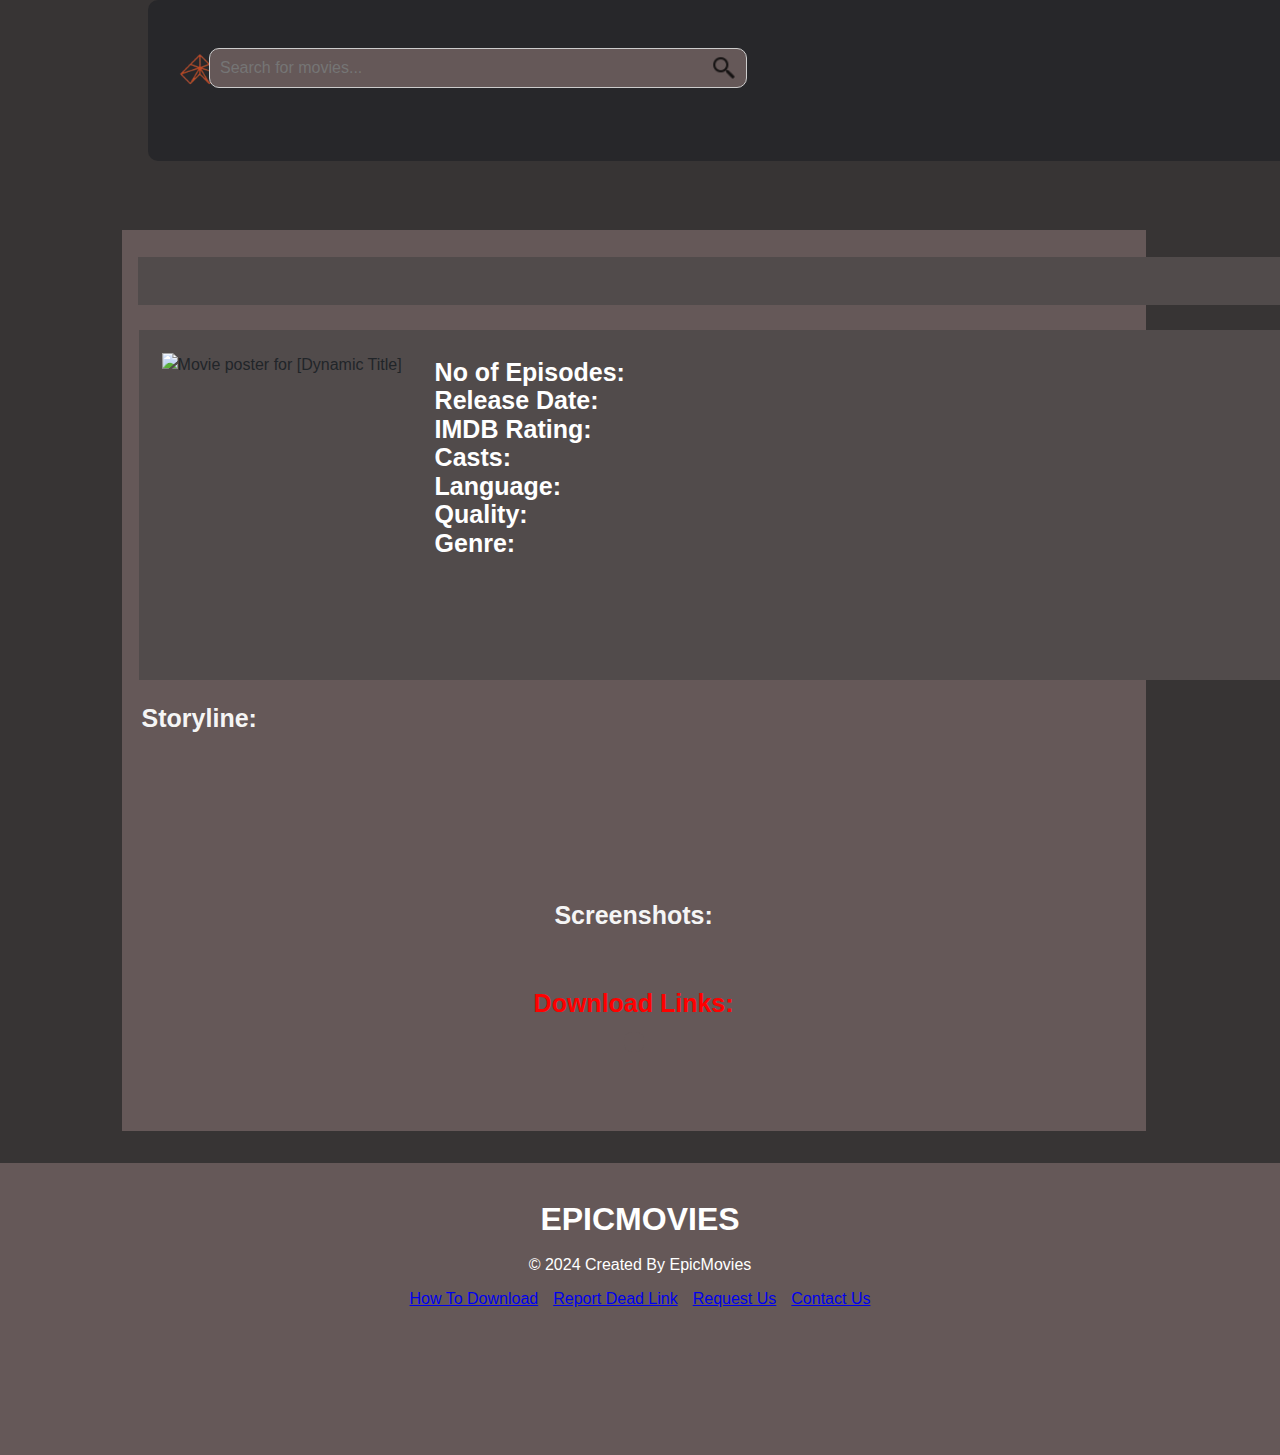
<file: moviepage.html>
<!DOCTYPE html>
<html lang="en">
<head>
    <meta charset="UTF-8">
    <meta name="viewport" content="width=device-width, initial-scale=1.0">
    <meta name="description" content="Detailed information about your favorite movie - including episodes, release date, IMDb rating, cast, language, quality, genre, storyline, screenshots, and download links.">
    <meta name="keywords" content="Epic Movies, movie details, storyline, download links, IMDb rating, quality, language, genre, screenshots">
    <meta name="author" content="Epic Movies Team">
    <meta name="robots" content="index, follow">
    <meta property="og:title" content="Movie Details - Epic Movies">
    <meta property="og:description" content="Explore the storyline, screenshots, and download links for your favorite movies.">
    <meta property="og:image" content="webimages/logoimg-removebg-preview.png">
    <meta property="og:type" content="website">
    <meta property="og:url" content="https://www.epicmovies.com/movie-details">
    <meta name="twitter:card" content="summary_large_image">
    <meta name="twitter:title" content="Movie Details - Epic Movies">
    <meta name="twitter:description" content="Explore the storyline, screenshots, and download links for your favorite movies.">
    <meta name="twitter:image" content="webimages/logoimg-removebg-preview.png">
    <meta name="theme-color" content="#333">
    <title>Movie Details - Epic Movies</title>
    <link rel="stylesheet" href="moviepage.css">
</head>
<body>
    <header>
        <div class="header column">
            <img class="logoimg" src="webimages/logoimg-removebg-preview.png" alt="Epic Movies Logo" />
            <div class="search-wrapper">
                <input type="text" id="movieSearch" placeholder="Search for movies..." onkeyup="searchMovies()" aria-label="Search movies by title" />
                <img src="webimages/search_icon.png" alt="Search Icon for movies" class="search-icon" />
            </div>
        </div>
    </header>

    <main>
        <div class="outerframe">
            <div class="innerframe">
                <h1 id="movie-title" style="font-size: 28px; color: #fff;"></h1> <!-- Dynamic Title -->
            </div>
            <div class="movie-detail_frame">
                <img id="movie-image" class="card-img-top" alt="Movie poster for [Dynamic Title]"> <!-- Dynamic Image -->
                <div class="details">
                    <div class="movie-name">
                        <h2 id="movie-name" style="color: #fff;"></h2>
                        <small id="movie-year" style="color: gray;"></small>
                    </div>
                    <br>
                    <div class="all-list">
                        <div class="detail-list"><b>No of Episodes: </b><small id="movie-episodes"></small></div> <!-- Dynamic Episodes -->
                        <div class="detail-list"><b>Release Date: </b><small id="movie-release-date"></small></div> <!-- Dynamic Release Date -->
                        <div class="detail-list"><b>IMDB Rating: </b><small id="movie-imdb-rating"></small></div> <!-- Dynamic IMDb Rating -->
                        <div class="detail-list"><b>Casts: </b><small id="movie-cast"></small></div> <!-- Dynamic Cast -->
                        <div class="detail-list"><b>Language: </b><small id="movie-language"></small></div> <!-- Dynamic Language -->
                        <div class="detail-list"><b>Quality: </b><small id="movie-quality"></small></div> <!-- Dynamic Quality -->
                        <div class="detail-list"><b>Genre: </b><small id="movie-genre"></small></div> <!-- Dynamic Genre -->
                    </div>
                </div>
            </div>
            <div class="storyline">
                <h2 style="font-size: 25px; color: whitesmoke;">Storyline:</h2>
                <p id="movie-storyline" style="color: #fff;"></p> <!-- Dynamic Storyline -->
            </div>
            <div class="screenshots">
                <h2 style="font-size: 25px; color: whitesmoke;">Screenshots:</h2>
                <div id="movie-screenshots"></div> <!-- Dynamic Screenshots -->
            </div>
            <div class="download-links">
                <h2 style="font-size: 25px; color: red;">Download Links:</h2>
                <div id="movie-download-links"></div> <!-- Dynamic Download Links -->
            </div>
        </div>
    </main>

    <footer>
        <div class="foot">
            <h1>EPICMOVIES</h1>
            <p>&copy; 2024 Created By EpicMovies</p>
            <div class="samp-row">
                <a href="/how-to-download" title="Learn how to download movies">How To Download</a>
                <a href="/report-dead-link" title="Report a dead movie link">Report Dead Link</a>
                <a href="/request-us" title="Request a movie or series">Request Us</a>
                <a href="/contact-us" title="Contact the Epic Movies team">Contact Us</a>
            </div>
        </div>
    </footer>

    <script src="movieDetail.js"></script>
</body>
</html>
</file>
<file: style.css>
* {
  padding: 0;
  margin: 0;
  box-sizing: border-box;
}

body {
  margin: 0;
  font-family: -apple-system, BlinkMacSystemFont, "Segoe UI", Roboto,
    "Helvetica Neue", Arial, sans-serif, "Apple Color Emoji", "Segoe UI Emoji",
    "Segoe UI Symbol";
  font-size: 1rem;
  font-weight: 400;
  line-height: 1.5;
  color: #212529;
  text-align: left;
  background-color: #373434 !important; /* Override background */
}

/* .column {
  flex: 1;
} */

.header {
  background-color: #27272a;
  width: 1229px;
  padding: 0px;
  display: flex;
  flex-direction: column; /* Keep the header as a column layout */
  align-items: flex-start; /* Align items to the start of the container */
  border-radius: 10px;
  color: white;
  margin-left: 148px;
}

.header .top-row {
  display: flex;
  flex-direction: row; /* Row layout for logo and search bar */
  align-items: center;
  width: 100%;
}

.logoimg {
  width: 250px; /* Increased logo size */
  height: auto;
  margin-right: 20px; /* Space between logo and search bar */
}

.search-bar {
  display: flex;
  align-items: center;
  background-color: #27272a;
  padding: 10px;
  border-radius: 10px;
  flex-grow: 1; /* Allow search bar to take up remaining space */
}

.search-input {
  width: 100%;
  padding: 10px;
  font-size: 16px;
  border: none;
  border-radius: 10px;
  background-color: #27272a;
  color: white;
}

.search-input:focus {
  outline: none;
  background-color: #333;
}

.search-wrapper {
  position: absolute;
  right: 533px;
  top: 48px;
  display: flex;
  align-items: center;
}

#movieSearch {
  width: 538px;
  padding: 10px;
  padding-right: 40px; /* Add space for the search icon */
  font-size: 16px;
  border: 1px solid #ccc;
  border-radius: 10px;
  background-color: #655858;
  color: white;
}


.genre {
  display: flex;
  justify-content: center;
  align-items: center;
  width: 1229px;
  margin-top: 20px; /* Add some space between logo/search and genre */
}

.genre nav {
  background-color: #655858;
  width: 131%;
  padding: 10px;
  border-bottom-left-radius: 10px;
  border-bottom-right-radius: 10px;
}

.genre nav ul {
  list-style: none;
  display: flex;
  justify-content: space-around;
}

.genre nav li {
  position: relative;
}

.genre nav a {
  text-decoration: none;
  color: white;
  padding: 10px 15px;
  display: block;
  font-size: 1.2rem;
  display: flex;
  gap: 6px;
  flex-direction: row;
}

.genre nav a:hover {
  background-color: #27272a;
  color: #000;
}

.genre nav ul.dropdown {
  display: none;
  position: absolute;
  top: 100%;
  left: 0;
  background-color: #333;
  padding: 10px;
}

.genre nav li:hover ul.dropdown {
  display: block;
}

.genre nav ul.dropdown li {
  margin: 0;
}

.genre nav ul.dropdown li a {
  padding: 10px;
  display: block;
  white-space: nowrap;
}

.genre nav ul.dropdown li a:hover {
  background-color: #27272a;
  color: black;
}

.genre nav ul li img {
  width: 15px;
  height: 15px;
  margin-top: 4px;
}

.search-bar {
  position: absolute;
  top: 20px;
  right: 20px;
  display: flex;
  align-items: center;
  background-color: #27272a;
  padding: 10px;
  border-radius: 10px;
}

.search-icon {
  position: absolute;
  right: 10px; /* Position the icon to the right inside the search bar */
  top: 50%; /* Center the icon vertically */
  transform: translateY(-50%);
  width: 26px;
  height: 26px;
  cursor: pointer;
  opacity: 0.8; /* Add slight transparency */
}

.search-icon:hover {
  opacity: 1; /* Fully visible on hover */
}

.search-input {
  width: 200px;
  padding: 10px;
  font-size: 16px;
  border: none;
  border-radius: 10px;
  background-color: #27272a;
  color: white;
}

.search-input:focus {
  outline: none;
  background-color: #333;
}

.frame {
  display: flex;
  flex-direction: row;
  padding-left: 419px;
  margin-top: 39px;
  gap: 15px;
}

.row {
  display: flex;
  flex-wrap: wrap; /* Enable wrapping to multiple rows */
  gap: 46px; /* Add spacing between cards */
}

.container {
  display: flex;
  flex-wrap: wrap;
  justify-content: flex-start; /* Align cards without stretching */
  margin-top: 63px;
  padding: 10px; /* Add padding around the container */
  gap: 20px; /* Add gap between cards */
}

.card {
  flex: 1 1 calc(20% - 20px); /* Default: 5 cards per row */
  max-width: calc(20% - 20px);
  min-width: 200px;
  margin-bottom: 20px;
  border-radius: 10px;
  overflow: hidden;
  box-shadow: 0 4px 8px rgba(0, 0, 0, 0.2);
  transition: transform 0.3s, box-shadow 0.3s;
  background-color: #655858;
}
.card-img-top {
  width: 100%;
  height: 250px; /* Adjust image height */
  object-fit: cover;
  border-bottom: 1px solid #ddd;
}

.card:hover {
  transform: translateY(-10px);
  box-shadow: 0 6px 12px rgba(0, 0, 0, 0.3);
}

/* Card body */
.card-body {
  text-align: center;
  padding: 15px;
  background-color: #655858;
}

.card-text {
  font-size: 14px;
  color: white;
}

/* Responsive spacing */
/* @media (max-width: 768px) {
  .card-img-top {
    height: 200px;
  }
} */

.pagination {
  display: inline-block;
  margin-top: 10px;
  margin-bottom: 10px;
  gap: 13px;
  display: flex;
  justify-content: center;
}

.pagination a {
  color: white;
  float: left;
  padding: 8px 16px;
  text-decoration: none;
  transition: background-color 0.3s;
  border: 1px solid #ddd;
  border-radius: 4px;
}

.pagination a.active {
  background-color: #4caf50;
  color: white;
  border: 1px solid #4caf50;
}

.pagination a:hover:not(.active) {
  background-color: #ddd;
}

.foot {
  background-color: #655858;
  width: 100%;
  padding: 20px; /* Add padding for better spacing */
  margin-top: 66px;
  display: flex;
  flex-direction: column;
  justify-content: center;
  align-items: center;
  text-align: center;
}

.foot h1 {
  margin-bottom: 10px;
  font-size: 20px; /* Adjust font size for responsiveness */
  color: white;
}

.foot p {
  margin-bottom: 10px;
  font-size: 14px; /* Smaller font size for mobile */
  color: white;
}
.samp-row a{
  text-decoration: none;
}
.foot .samp-row {
  display: flex;
  flex-wrap: wrap; /* Allow items to wrap on smaller screens */
  gap: 10px; /* Adjust spacing between links */
  justify-content: center;
}

.foot samp {
  color: white;
  font-size: 12px; /* Smaller font size for mobile */
  cursor: pointer;
  text-decoration: none; /* Remove underline */
}

.foot samp:hover {
  color: #b0b0b0; /* Greyish color on hover */
}

/* Default (Desktop and larger screens) */
.menu-toggle {
  display: none; /* Hidden by default */
}

/* Adjust Header */
@media (max-width:560px) {
@media (min-height:100vh) {
  .container {
    display: flex;
  }
  .card {
    flex: 1 1 calc(50% - 20px);
    max-width: calc(50% - 20px);
    min-width: 150px;
    margin-bottom: 20px;
    border-radius: 10px;
    overflow: hidden;
    box-shadow: 0 4px 8px rgba(0, 0, 0, 0.2);
    transition: transform 0.3s, box-shadow 0.3s;
    background-color: #655858;
  }

  .col-12,
  .col-sm-6,
  .col-md-4,
  .col-lg-2 {
    flex: 0 0 36%;
    max-width: 36%;
    margin-right: 26px;
    margin-right: -6px;
    margin-left: 6px;
  }
  .card {
    width: 100px;
  }

  .header {
    background-color: black; /* Set background to black for small screens */
    width: 100%; /* Make width 100% for responsiveness */
    height: 200px; /* Set a height for the header (you can adjust this value) */
    padding: 20px 0; /* Add some padding to the header */
    margin-left: 0px; /* Remove left margin for small screens */
    margin-right: 0px;
  }

  .logoimg {
    width: 265px; /* Adjust logo size for small screens */
    margin: 0 auto;
    margin-top: -45px;
  }

  .search-wrapper {
    position: static; /* Remove absolute positioning */
    display: flex;
    justify-content: center; /* Center the search bar */
    width: 80%; /* Adjust width to fit mobile screen */
    margin-top: -35px;
    margin-left: 41px;
    padding-bottom: 18px;
  }

  .search-input {
    width: 100%; /* Ensure search input takes up full width of search-wrapper */
    padding: 10px;
    font-size: 16px;
    border-radius: 10px;
  }

  .search-icon {
    position: absolute;
    right: 37px;
    top: 14%;
    transform: translateY(-50%);
    width: 26px;
    height: 5%;
    opacity: 0.8;
    cursor: pointer;
  }
  .genre nav {
    display: flex;
    flex-direction: column; /* Stack items vertically */
    align-items: flex-start; /* Align items to the top */
    background-color: #655858;
    width: 118%;
    padding: 10px;
    margin-top: -316px;
  }

  .genre nav ul {
    list-style: none;
    display: flex;
    flex-direction: column; /* Make the list items stack vertically */
    margin: 0;
    padding: 0;
  }

  .genre nav li {
    position: relative;
    margin-bottom: 10px; /* Adjust spacing between items if needed */
  }

  .genre nav a {
    text-decoration: none;
    color: white;
    padding: 10px 15px;
    display: block;
    font-size: 1.2rem;
  }

  .genre nav a:hover {
    background-color: #27272a;
    color: #000;
  }

  .menu-toggle {
    display: flex; /* Show the menu toggle */
    justify-content: space-between;
    align-items: center;
    color: white;
    background-color: #27272a;
    padding: 10px;
    width: 100%;
    cursor: pointer;
    gap: 10px; /* Space between the text and icon */
  }

  #nav-menu {
    display: none; /* Hidden sidebar by default */
    position: fixed;
    top: -22px;
    width: 70%;
    height: 100%;
    background-color: #655858;
    flex-direction: column;
    padding: 20px;
    transition: left 2s ease-in-out;
    z-index: 1000; /* Ensure it appears above content */
  }

  #nav-menu.open {
    left: 0px;
    display: flex;
    flex-direction: column;
    transition: left 2s ease-in-out;
  }

  .menu-toggle.open .menu-icon {
    transform: rotate(45deg); /* Rotate the hamburger icon into 'X' */
    transition: left 2s ease-in-out;
  }

  .menu-toggle.open .close-icon {
    display: block; /* Show close icon when menu is open */
    transition: left 2s ease-in-out;
  }

  .menu-toggle .close-icon {
    display: none; /* Hide the close icon initially */
    transition: left 2s ease-in-out;
  }

  /* Adjust for screens 480px or smaller */
  .frame {
    flex-wrap: wrap;
    justify-content: center;
    padding-left: 10px;
    margin-top: 20px;
    gap: 10px;
    padding-right: 10px;
    padding-top: 22px;
  }
  body{
    max-width: 100%;
    overflow: auto;
    min-height: 100vh; 
  }
  .frame .btn {
    flex: 1 1 calc(25% - 20px); /* Buttons take full width with spacing */
    max-width: 100%; /* Prevent buttons from exceeding their container */
    text-align: center; /* Center align button text */
    padding: 3px; /* Adjust padding for longer text */
    font-size: 12px; /* Slightly reduce font size for longer labels */
    white-space: normal; /* Allow the text to wrap */
  }
  .foot {
    padding: 15px; /* Reduce padding for smaller screens */
    margin-top: 40px; /* Adjust top margin */
  }

  .foot h1 {
    font-size: 18px; /* Slightly smaller font for h1 */
  }

  .foot p {
    font-size: 12px; /* Adjust font size for readability */
  }

  .foot .samp-row {
    gap: 8px; /* Smaller gap between links */
  }

  .foot samp {
    font-size: 10px; /* Smaller font size for mobile links */
  }

}
}

/* Pagination: adjust pagination button size */
.pagination {
  gap: 5px; /* Smaller gap between pagination buttons */
}
</file>
<file: moviepage.css>
* {
  padding: 0;
  margin: 0;
  box-sizing: border-box;
}

body {
  margin: 0;
  font-family: -apple-system, BlinkMacSystemFont, "Segoe UI", Roboto,
    "Helvetica Neue", Arial, sans-serif, "Apple Color Emoji", "Segoe UI Emoji",
    "Segoe UI Symbol";
  font-size: 1rem;
  font-weight: 400;
  line-height: 1.5;
  color: #212529;
  text-align: left;
  background-color: #373434 !important; /* Add !important to override Bootstrap CSS */
}

.column {
  flex: 1;
}

.header {
  background-color: #27272a;
  width: 1229px;
  padding: 0px;
  display: flex;
  flex-direction: column;
  /* align-items: center; */
  border-radius: 10px;
  color: white;
  margin-left: 148px;
}

.logoimg {
  width: 200px;
  height: auto;
  margin-bottom: 20px;
  left: 10;
}
.genre {
  display: flex;
  justify-content: center;
  align-items: center;
  width: 1229px;
}

.genre nav {
  background-color: #655858;
  width: 131%;
  padding: 9px;
  padding: 10px;
  /* display: flex;
      align-items: center; */
  border-bottom-left-radius: 10px;
  border-bottom-right-radius: 10px;
}

.genre nav ul {
  list-style: none;
  display: flex;
  justify-content: space-around;
}

.genre nav li {
  position: relative;
}

.genre nav a {
  text-decoration: none;
  color: white;
  padding: 10px 15px;
  display: block;
  font-size: 1.2rem;
  display: flex;
  gap: 6px;
  flex-direction: row;
}

.genre nav a:hover {
  background-color: #27272a;
  color: #000;
}

.genre nav ul.dropdown {
  display: none;
  position: absolute;
  top: 100%;
  left: 0;
  background-color: #333;
  padding: 10px;
}

.genre nav li:hover ul.dropdown {
  display: block;
}

.genre nav ul.dropdown li {
  margin: 0;
}

.genre nav ul.dropdown li a {
  padding: 10px;
  display: block;
  white-space: nowrap;
}

.genre nav ul.dropdown li a:hover {
  background-color: #27272a;
  color: black;
}
.genre nav ul li img {
  width: 15px;
  height: 15px;
  margin-top: 4px;
}
.search-bar {
  position: absolute;
  top: 20px;
  right: 20px;
  display: flex;
  align-items: center;
  background-color: #27272a;
  padding: 10px;
  border-radius: 10px;
}
.search-icon {
  position: absolute;
  right: 10px; /* Position the icon to the right inside the search bar */
  top: 50%; /* Center the icon vertically */
  transform: translateY(-50%);
  width: 26px;
  height: 26px;
  cursor: pointer;
  opacity: 0.8; /* Add slight transparency */
}

.search-icon:hover {
  opacity: 1; /* Fully visible on hover */
}
.search-input {
  width: 200px;
  padding: 10px;
  font-size: 16px;
  border: none;
  border-radius: 10px;
  background-color: #27272a;
  color: white;
}

.search-input:focus {
  outline: none;
  background-color: #333;
}

.search-icon:hover + .search-input {
  display: block;
}

.search-input {
  display: none;
}

.search-icon:hover ~ .search-input {
  display: block;
}

.frame {
  display: flex;
  flex-direction: row;
  padding-left: 419px;
  margin-top: 39px;
  gap: 15px;
}
/* Card layout styling */
.container {
  display: flex;
  flex-wrap: wrap;
  justify-content: center; /* Align cards in the center */
  gap: 15px; /* Add space between cards */
  margin-top: 34px;
}

.col-md-3 {
  margin-bottom: 36px;
}

.foot {
  background-color: #655858;
  width: 100%;
  padding: 2rem;
  margin-top: 2rem;
  display: flex;
  flex-direction: column;
  justify-content: center;
  align-items: center;
  text-align: center;
  height: auto;
}

.foot h1 {
  margin-bottom: 10px;
  color: white;
}
.detail-list{
  margin-bottom: -9px;
}
.foot p {
  margin-bottom: 10px;
  color: white;
}

.foot .samp-row {
  display: flex;
  gap: 15px; /* Adjust spacing between each samp */
  padding-bottom: 7rem;
}


.foot samp {
  color: white;
  cursor: pointer;
}
.foot samp:hover {
  color: #b0b0b0; /* Greyish color on hover */
}
.search-wrapper {
  position: relative;
  display: flex;
  align-items: center;
}

.header {
  background-color: #27272a;
  width: 1229px;
  padding: 0px;
  display: flex;
  flex-direction: column; /* Keep the header as a column layout */
  align-items: flex-start; /* Align items to the start of the container */
  border-radius: 10px;
  color: white;
  margin-left: 148px;
}

.header .top-row {
  display: flex;
  flex-direction: row; /* Row layout for logo and search bar */
  align-items: center;
  width: 100%;
}

.logoimg {
  width: 250px; /* Increased logo size */
  height: auto;
  margin-right: 20px; /* Space between logo and search bar */
}

.search-bar {
  display: flex;
  align-items: center;
  background-color: #27272a;
  padding: 10px;
  border-radius: 10px;
  flex-grow: 1; /* Allow search bar to take up remaining space */
}

.search-input {
  width: 100%;
  padding: 10px;
  font-size: 16px;
  border: none;
  border-radius: 10px;
  background-color: #27272a;
  color: white;
}

.search-input:focus {
  outline: none;
  background-color: #333;
}

.search-wrapper {
  position: absolute;
  right: 533px;
  top: 48px;
  display: flex;
  align-items: center;
}

#movieSearch {
  width: 538px;
  padding: 10px;
  padding-right: 40px; /* Add space for the search icon */
  font-size: 16px;
  border: 1px solid #ccc;
  border-radius: 10px;
  background-color: #655858;
  color: white;
}
.outerframe {
  height: auto;
  width: 80%;
  background-color: #655858;
  top: 3%;
  margin-left: 9.5%;
  padding-top: 11px;
  margin-top: 69px;
  overflow: visible;
  position: relative;
  padding-bottom: 79px;
}

.innerframe {
  height: auto;
  width: 95%;
  background-color: #514b4b;
  margin-left: 1rem;
  margin-top: 1rem;
  padding: 1.5rem;
  display: flex;
  justify-content: center;
  align-items: center;
  overflow: hidden;
  text-align: center;
}
.movieCard {
  /* Ensure the card doesn't exceed its container */

  max-width: 100%;
}

.movie-detail_frame {
  height: 350px;
  width: 1190px;
  background-color: #514b4b;
  margin-left: 17px;
  margin-top: 25px;
  display: flex;
}
.movie-detail_frame img {
  height: 290px;
  width: 250px;
  margin: 23px;
}
.movie-detail_frame b {
  color: white;
  font-weight: bolder;
  font-size: 36px;
  height: 290px;
  width: 250px;
}
.details b {
  font-weight: bold;
  flex-shrink: 0; /* Prevents <b> from shrinking */
  font-size: 25px;
}
.b {
  gap: 5px;
}
.details small {
  font-size: 25px;
  color: white;
}

.all-list {
  margin-top: -10px;
  gap: 10px;
}

.movie-name {
  margin-top: 10px;
}
.download-links {
  display: flex;
  justify-content: center;
  align-items: center;
  margin-top: 25px;
  flex-direction: column;
  gap: 10px;
}
.links {
  font-size: 28px;
  gap: 10px;
}
.innerframe p {
  margin: 0;
  color: white;
  font-size: 1.5rem;
  line-height: 1.5;
}

.innerframe p strong {
  font-size: 2rem;
  color: white;
}
.movie-name b {
  margin-top: 10px;
}
.outerframe {
  height: auto;
  width: 80%;
  background-color: #655858;
  top: 3%;
  margin-left: 9.5%;
  padding-top: 11px;
  margin-top: 69px;
  overflow: visible;
  position: relative;
  padding-bottom: 79px;
}

.innerframe {
  height: auto;
  width: 74rem;
  background-color: #514b4b;
  margin-left: 1rem;
  margin-top: 1rem;
  padding: 1.5rem;
  display: flex;
  justify-content: center;
  align-items: center;
  overflow: hidden;
  text-align: center;
}

.storyline {
  margin: 20px;
  color: white;
  font-size: 18px;
}

.screenshots {
  display: flex;
  flex-direction: column;
  gap: 25px;
  margin-top: 10rem;
  align-items: center;
}

#movie-screenshots {
  display: flex;
  flex-wrap: wrap;
  justify-content: center;
  gap: 10px;
  overflow: hidden;
}

#movie-screenshots img {
  max-width: 100%;
  max-height: 300px;
  object-fit: cover;
  border-radius: 8px;
  box-shadow: 0 4px 6px rgba(0, 0, 0, 0.1);
}

#movie-download-links {
  display: flex;
  flex-direction: column;
  border-radius: 8px;
  background-color: #655858;
  padding: 10px; /* Add some spacing inside the container */
  gap: 50px;
}

#movie-download-links a {
  text-decoration: none;
  color: white;
  border-radius: 5px; /* Slightly more rounded edges */
  font-weight: bold;
  font-size: 18px; /* Adjusted font size for better readability */
  padding: 10px 20px; /* Add vertical and horizontal spacing for better proportions */
  background-color: #8b5e5e; /* Button background color */
  display: inline-block; /* Makes it behave like a button */
  margin: 5px; /* Add space between buttons */
  box-shadow: 0 4px 6px rgba(0, 0, 0, 0.1); /* Optional: Add shadow for depth */
  transition: background-color 0.3s ease, transform 0.2s ease; /* Smooth hover effects */
}

#movie-download-links a:hover {
  background-color: #a56f6f; /* Lighter shade on hover */
  transform: scale(1.05); /* Slight zoom effect */
  cursor: pointer; /* Change cursor to pointer */
}

#movie-download-links a:active {
  background-color: #6e4b4b; /* Darker shade when active */
  transform: scale(0.98); /* Slight compression effect */
}

.social-buttons {
  align-items: center;
}
.social-button {
  display: flex;
  justify-content: center;
  align-items: center;
  gap: 10px; /* Adjust spacing between buttons */
  margin-top: 10px; /* Space between paragraph and buttons */
}

.telegram,
.instagram {
  padding: 10px 20px;
  border: none;
  border-radius: 5px;
  cursor: pointer;
  font-size: 16px;
  font-weight: bold;
  color: white;
  background-color: #0056b3; /* Background color for buttons */
  transition: background-color 0.3s ease-in-out;
}

.telegram:hover {
  background-color: #0088cc; /* Telegram blue on hover */
}

.instagram:hover {
  background-color: #c13584; /* Instagram pink on hover */
}
.comment-form {
  max-width: 1186px;
  margin: 75px auto;
  padding: 20px;
  /* background-color: #333; */
  border-radius: 8px;
  box-shadow: 0 0 10px rgba(0, 0, 0, 0.5);
}
.comment-form label {
  display: block;
  margin-bottom: 5px;
}
.comment-form input,
.comment-form textarea {
  width: 100%;
  padding: 10px;
  margin-bottom: 15px;
  background-color: #444;
  color: white;
  border: 1px solid #555;
  border-radius: 4px;
}
.comment-form input[type="checkbox"] {
  width: auto;
  margin-right: 5px;
}
.comment-form button {
  padding: 10px 20px;
  background-color: #555;
  color: white;
  border: none;
  border-radius: 4px;
  cursor: pointer;
}
.comment-form button:hover {
  background-color: #666;
}
.comments-section {
  max-width: 1186px;
  margin: -55px auto;
  padding: 20px;
  box-shadow: 0 0 10px rgba(0, 0, 0, 0.5);
  border-radius: 8px;
}
.comment {
  margin-bottom: 15px;
  padding: 10px;
  background-color: #444;
  border-radius: 4px;
}

/* Comment container styles */
.comment-container {
  display: block;
  width: 100%;
  padding: 10px;
  background-color: #f0f0f0;
  margin-top: 10px;
  transition: height 0.3s ease-in-out; /* Smooth transition for height expansion */
  height: auto; /* or increase the height if needed */
  max-height: 100%; /* Allow the container to grow freely */
  overflow: visible; /* This ensures that if the comment container overflows, it scrolls */
  margin-bottom: 10px;
}

/* Adjust Header */
@media (max-width: 560px) {
  @media (min-height: 100vh) {
    .header {
      background-color: black; /* Set background to black for small screens */
      width: 100%; /* Make width 100% for responsiveness */
      height: 200px; /* Set a height for the header (you can adjust this value) */
      padding: 20px 0; /* Add some padding to the header */
      margin-left: 0px; /* Remove left margin for small screens */
      margin-right: 0px;
    }

    .logoimg {
      width: 265px; /* Adjust logo size for small screens */
      margin: 0 auto;
      margin-top: -45px;
    }

    .search-wrapper {
      position: static; /* Remove absolute positioning */
      display: flex;
      justify-content: center; /* Center the search bar */
      width: 80%; /* Adjust width to fit mobile screen */
      margin-top: -35px;
      margin-left: 41px;
      padding-bottom: 18px;
    }

    .search-input {
      width: 100%; /* Ensure search input takes up full width of search-wrapper */
      padding: 10px;
      font-size: 16px;
      border-radius: 10px;
    }

    .search-icon {
      position: absolute;
      right: 2.4rem;
      top: 13%;
      transform: translateY(-50%);
      width: 2.5rem;
      height: 2rem;
      opacity: 0.8;
      cursor: pointer;
      cursor: pointer;
    }

    .frame {
      width: 95%;
    }
    .outerframe {
      width: 100%;
      margin-left: 0;
      margin-top: 0;
      padding-top: 5px;
      padding-bottom: 5px;
    }
  
    .innerframe {
      width: 100%;
      margin-left: 0;
      margin-top: 0;
      padding: 1rem;
    }
  
    .storyline {
      font-size: 16px;
      margin: 10px;
    }
  
    .screenshots {
      margin-top: 5rem;
    }
  
    #movie-screenshots {
      flex-direction: column;
      gap: 5px;
      overflow: hidden;
      width: 89%;
    }
  
    #movie-screenshots img {
      max-height: 200px;
    }
    .movie-detail_frame{
      display: flex;
      flex-direction: column;
      width: auto;
      height: auto;
      padding: 1rem;
      margin-right: 1rem;
    }
    /* .details{
      display: flex;
      flex-direction: column;

    } */
  }
}
</file>
